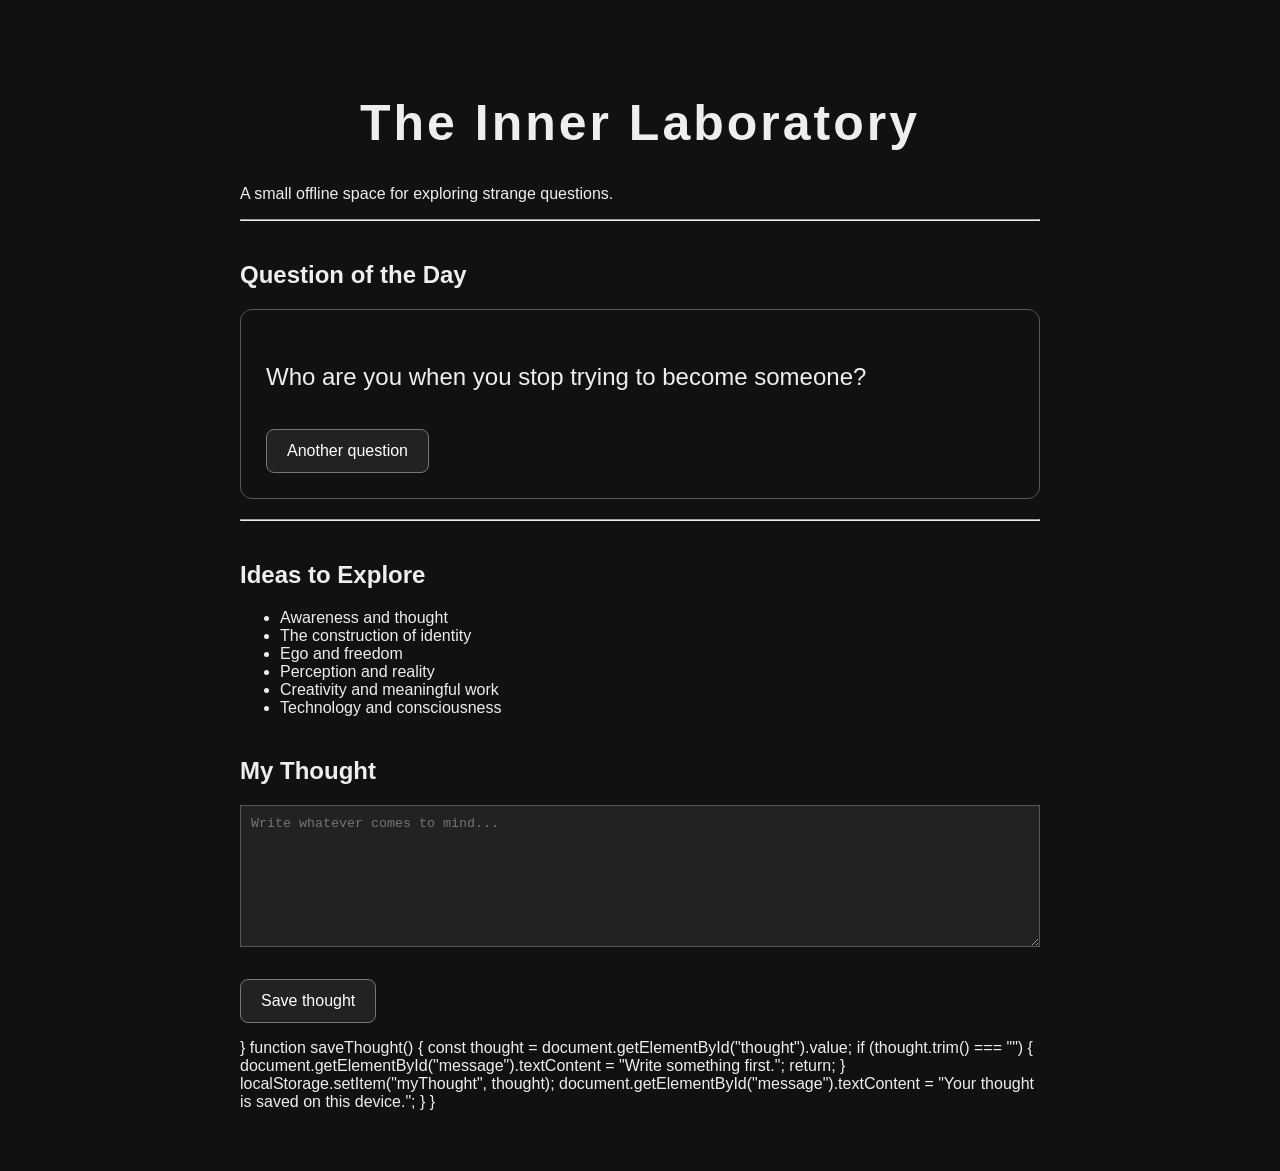
<file: index.html>
<!DOCTYPE html>
<html>
<head>
 <meta charset="UTF-8">
<meta name="viewport" content="width=device-width, initial-scale=1.0">
    <title>The Inner Laboratory</title>
<meta name="description" content="The Inner Laboratory — a space for reflection, awareness, creativity and ideas.">
<link rel="stylesheet" href="style.css">
</head>

<body>

    <h1>The Inner Laboratory</h1>

    <p>
        A small offline space for exploring strange questions.
    </p>

    <hr>

  <h2>Question of the Day</h2>

<div class="question-box">

    <p id="question">
        Who are you when you stop trying to become someone?
    </p>

    <button onclick="newQuestion()">Another question</button>

</div>

<p id="reflection"></p>

    <hr>

    <h2>Ideas to Explore</h2>

    <ul>
        <li>Awareness and thought</li>
        <li>The construction of identity</li>
        <li>Ego and freedom</li>
        <li>Perception and reality</li>
        <li>Creativity and meaningful work</li>
        <li>Technology and consciousness</li>
    </ul>

    <h2>My Thought</h2>

    <textarea id="thought" rows="8" cols="50"
        placeholder="Write whatever comes to mind..."></textarea>

    <br><br>

    <button onclick="saveThought()">Save thought</button>

    <p id="message"></p>

    <script>
    const questions = [
        "Who are you when you stop trying to become someone?",
        "Is a thought something you are, or something you experience?",
        "What happens when you observe a feeling without trying to change it?",
        "How much of your identity was chosen by you?",
        "Can technology become an extension of human creativity?",
        "What would you build if you stopped waiting to feel ready?",
        "Is freedom about changing your circumstances, or changing your relationship with them?"
    ];

    function newQuestion() {
        const random = Math.floor(Math.random() * questions.length);

        document.getElementById("question").textContent = questions[random];

        document.getElementById("reflection").textContent =
            "Don't rush to answer. Notice what happens before the answer appears.";
    }
</script>

        }

        function saveThought() {
            const thought = document.getElementById("thought").value;

            if (thought.trim() === "") {
                document.getElementById("message").textContent =
                    "Write something first.";
                return;
            }

            localStorage.setItem("myThought", thought);

            document.getElementById("message").textContent =
                "Your thought is saved on this device.";
}
        }
    </script>

</body>
</html>
</file>
<file: style.css>
body {
    font-family: Arial, sans-serif;
    max-width: 800px;
    margin: 40px auto;
    padding: 20px;
    background: #111;
    color: #eee;
}

h1 {
     font-size: 50px;
    text-align: center;
    letter-spacing: 3px;
}

h2 {
    margin-top: 40px;
}

button {
    padding: 10px 16px;
    margin-top: 10px;
    cursor: pointer;
}

textarea {
    width: 100%;
    box-sizing: border-box;
    padding: 10px;
    background: #222;
    color: white;
    border: 1px solid #555;
}
button {
    background: #222;
    color: white;
    border: 1px solid #777;
    padding: 12px 20px;
    border-radius: 8px;
    font-size: 16px;
    cursor: pointer;
}

button:hover {
    background: #444;
}
.question-box {
    padding: 25px;
    margin: 20px 0;
    border: 1px solid #555;
    border-radius: 12px;
}

#question {
    font-size: 24px;
    line-height: 1.5;
}

#reflection {
    font-style: italic;
    margin-top: 20px;
}
</file>
